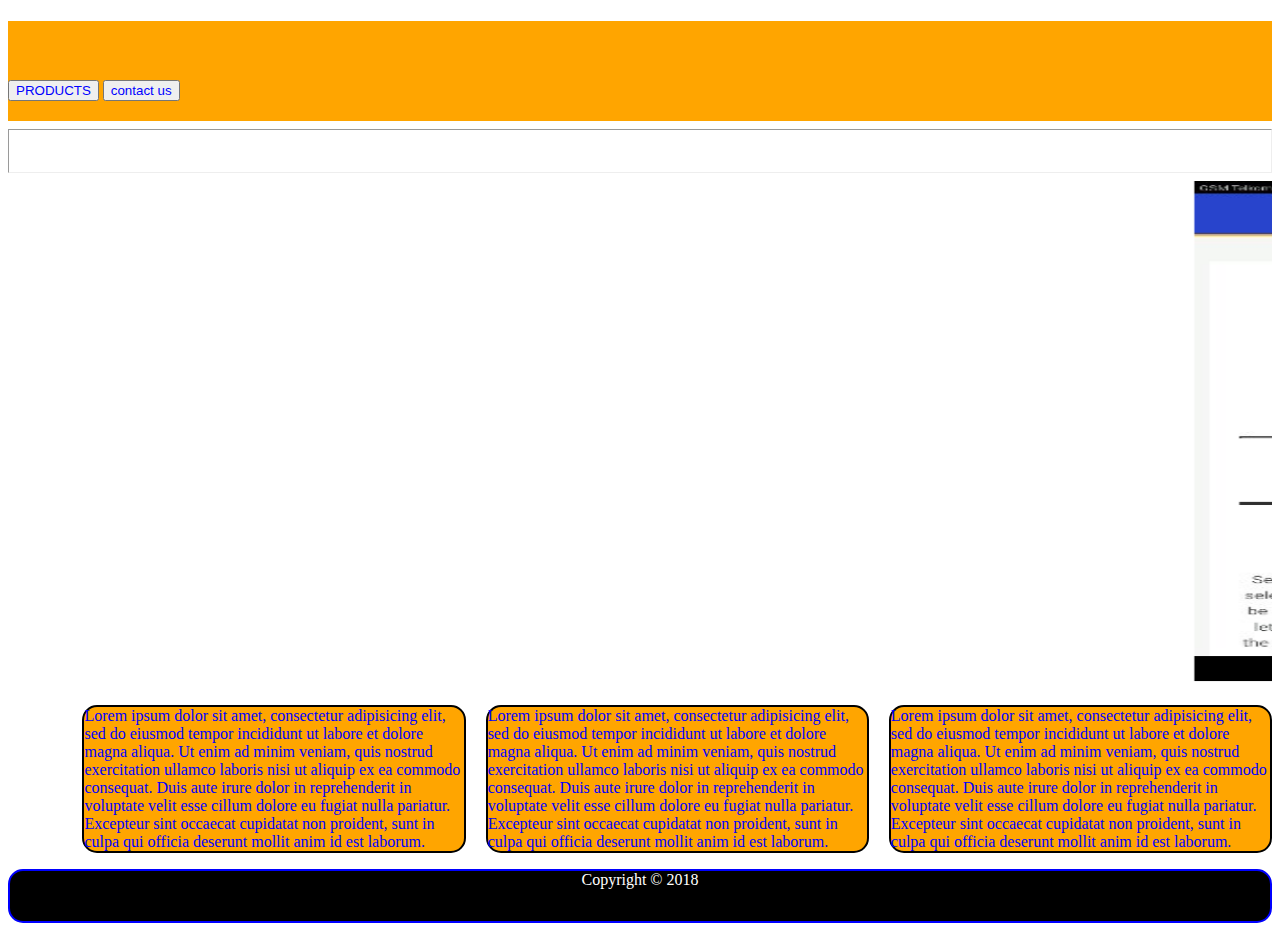
<file: index.html>
<!DOCTYPE html>
<html>
<head>

	<title>home</title>
	<link rel="stylesheet" type="text/css" href="styles.css">

							</head>

							<body>

								<div class="a">
									<a href="index.html"><h1 class="Ha">
										Park High School
									</h1></a>
									<button class="btm1"><a href="products.html">PRODUCTS</a></button>
									<button class="btm2"><a href="contact.html">contact us</a></button>
								</div>

								<hr>
								<div class="b">
									<marquee behavior="alternate" direction="right "><img src="resources/jkf1.jpg">	</marquee>	
								</div>
								<div class="c">
									<p class="p1">Lorem ipsum dolor sit amet, consectetur adipisicing elit, sed do eiusmod
										tempor incididunt ut labore et dolore magna aliqua. Ut enim ad minim veniam,
										quis nostrud exercitation ullamco laboris nisi ut aliquip ex ea commodo
										consequat. Duis aute irure dolor in reprehenderit in voluptate velit esse
										cillum dolore eu fugiat nulla pariatur. Excepteur sint occaecat cupidatat non
									proident, sunt in culpa qui officia deserunt mollit anim id est laborum.</p>
									<p class="p2">Lorem ipsum dolor sit amet, consectetur adipisicing elit, sed do eiusmod
										tempor incididunt ut labore et dolore magna aliqua. Ut enim ad minim veniam,
										quis nostrud exercitation ullamco laboris nisi ut aliquip ex ea commodo
										consequat. Duis aute irure dolor in reprehenderit in voluptate velit esse
										cillum dolore eu fugiat nulla pariatur. Excepteur sint occaecat cupidatat non
									proident, sunt in culpa qui officia deserunt mollit anim id est laborum.</p>
									<p class="p3">Lorem ipsum dolor sit amet, consectetur adipisicing elit, sed do eiusmod
										tempor incididunt ut labore et dolore magna aliqua. Ut enim ad minim veniam,
										quis nostrud exercitation ullamco laboris nisi ut aliquip ex ea commodo
										consequat. Duis aute irure dolor in reprehenderit in voluptate velit esse
										cillum dolore eu fugiat nulla pariatur. Excepteur sint occaecat cupidatat non
									proident, sunt in culpa qui officia deserunt mollit anim id est laborum.</p>
								</div>
								<div class="footer">
									Copyright &copy; 2018 
								</div>

							</body>
							</html>
</file>
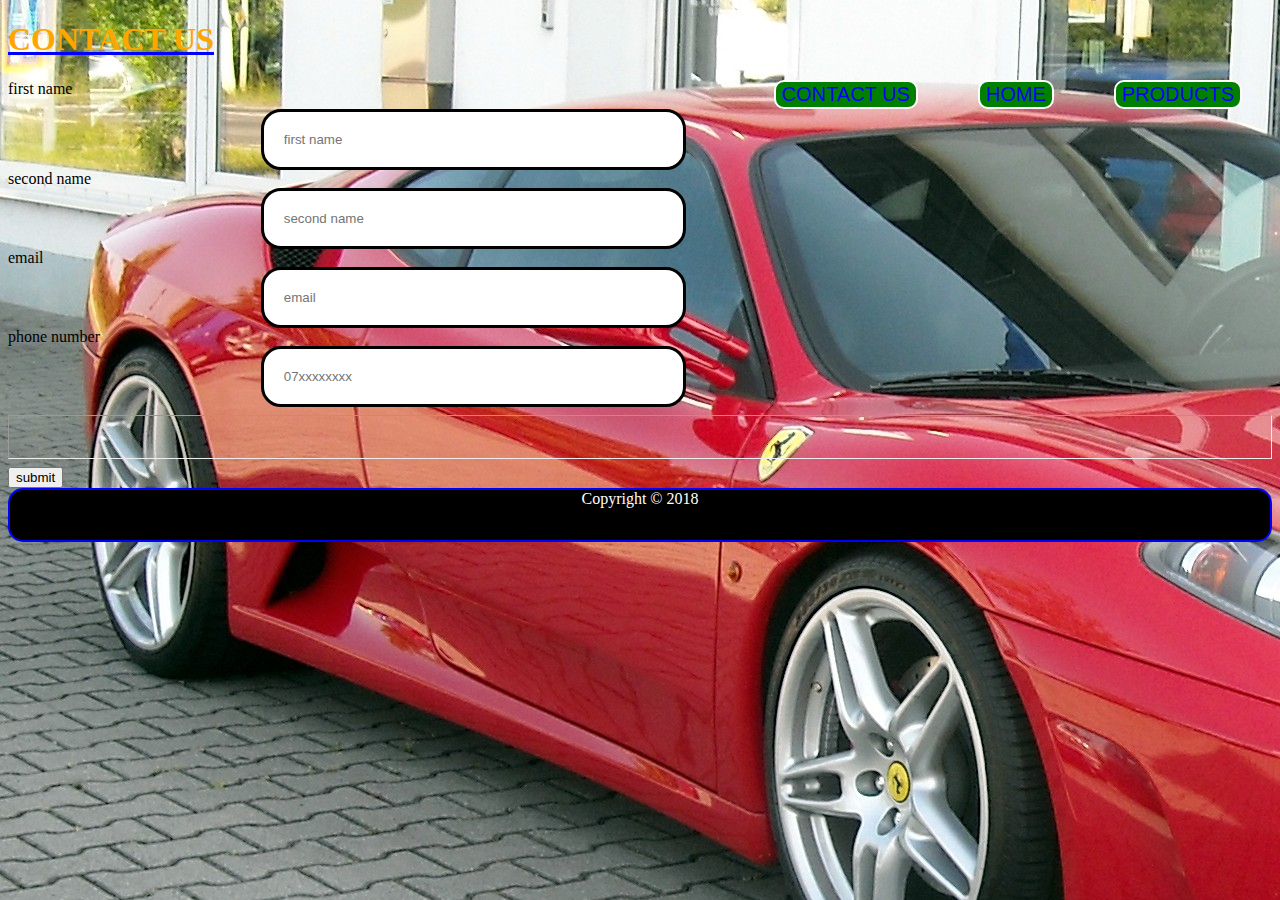
<file: contact.html>
<!DOCTYPE html>
<html>
<head>
	<title>CONTACT US</title>
	<link rel="stylesheet" type="text/css" href="styles.css">
	
	
</head>

<body class="a" background="resources/jkfo.jpg"; background-repeat:no-repeat >
	<div class="n">
		<a href="contact.html"><u><h1>CONTACT US</h1></u></a>
		<button class="btm4"><a href="products.html">PRODUCTS</a></button>
        <button class="btm5"><a href="index.html">HOME</a></button>
        <button class="btm3"><a href="contact.html">CONTACT US</a></button>
	</div>
	
	<form>
		first name <br>
		<input type="" name="first name" placeholder="first name" class="x"> <br>
		second name <br>
		<input type="" name="first name" placeholder="second name" class="y"> <br>
		email <br>
		<input type="" name="email" placeholder="email" class="z"> <br>
		phone number <br>
		<input type="" name="phone number" placeholder="07xxxxxxxx" class="o"> <br>
	</form>
	<hr>
	<button>submit</button>
	<div class="footer">
	    Copyright &copy; 2018 
	</div>

</body>
</html>
</file>
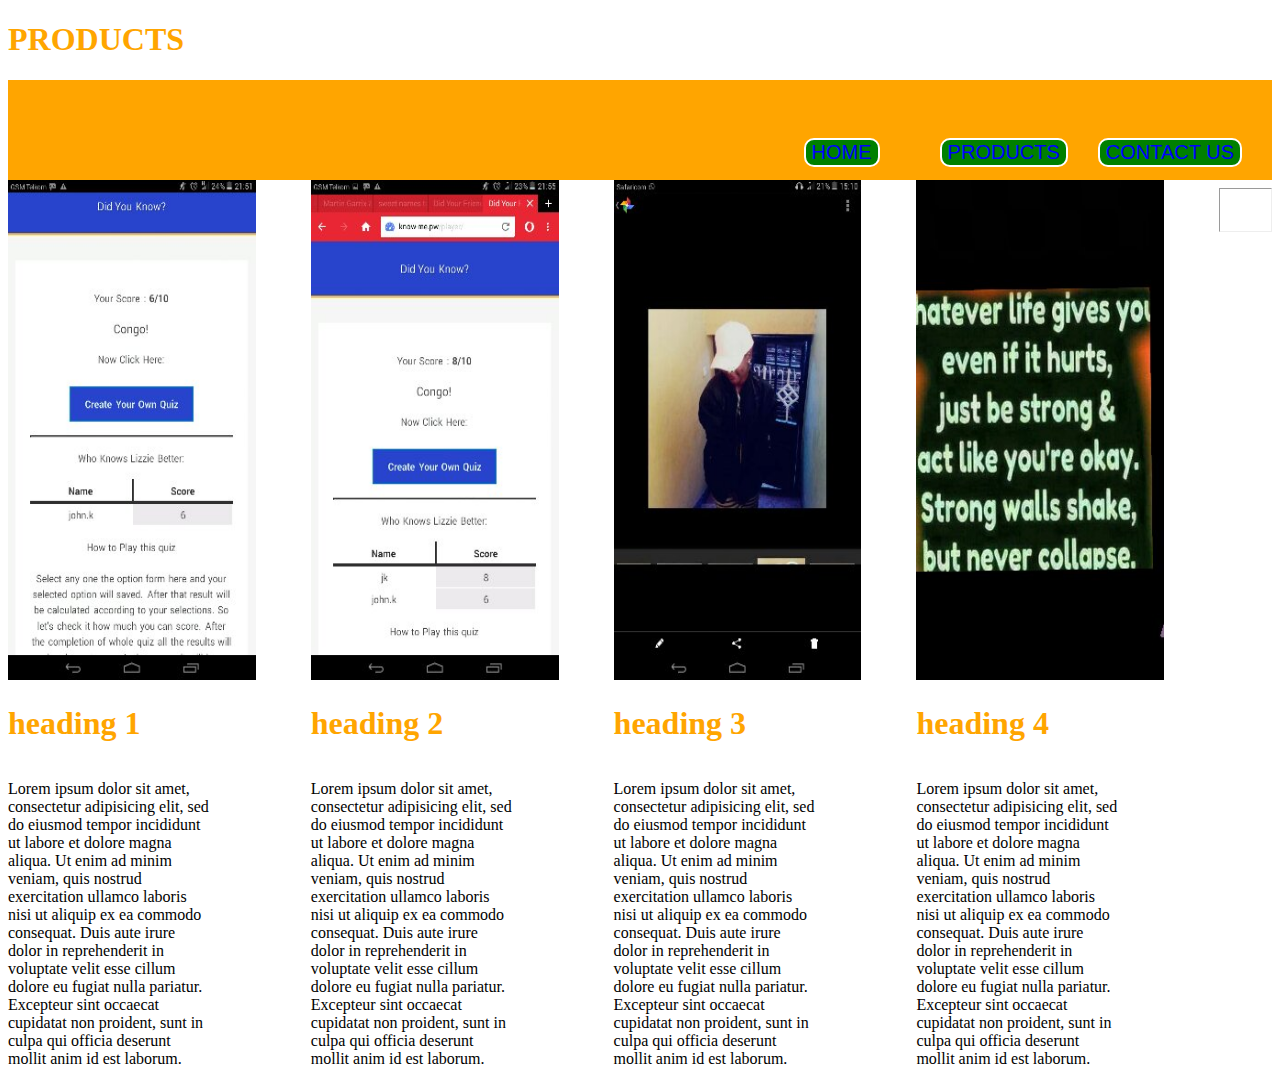
<file: products.html>
<!DOCTYPE html>
<html>
<head>

	<title>home</title>
	<link rel="stylesheet" type="text/css" href="styles.css">
<h1>PRODUCTS</h1>
</head>

	<body>

		<div class="a">
		<h1>PRODUCTS</h1>
									
			<button class="btm3"><a href="contact.html">CONTACT US</a></button>
			<button class="btm4"><a href="products.html">PRODUCTS</a></button>
			<button class="btm5"><a href="index.html">HOME</a></button>
		</div>
		<div class="boxes">
		<div class="box"><img src="resources/jkf1.jpg">
			<h1>heading 1</h1>
		<p>Lorem ipsum dolor sit amet, consectetur adipisicing elit, sed do eiusmod
			tempor incididunt ut labore et dolore magna aliqua. Ut enim ad minim veniam,
			quis nostrud exercitation ullamco laboris nisi ut aliquip ex ea commodo
            consequat. Duis aute irure dolor in reprehenderit in voluptate velit esse
			cillum dolore eu fugiat nulla pariatur. Excepteur sint occaecat cupidatat non
			proident, sunt in culpa qui officia deserunt mollit anim id est laborum.</p>
		</div>
		<div class="box"><img src="resources/jkf2.jpg">
			<h1>heading 2</h1>
		<p>Lorem ipsum dolor sit amet, consectetur adipisicing elit, sed do eiusmod
			tempor incididunt ut labore et dolore magna aliqua. Ut enim ad minim veniam,
			quis nostrud exercitation ullamco laboris nisi ut aliquip ex ea commodo
			consequat. Duis aute irure dolor in reprehenderit in voluptate velit esse
			cillum dolore eu fugiat nulla pariatur. Excepteur sint occaecat cupidatat non
			proident, sunt in culpa qui officia deserunt mollit anim id est laborum.</p>
		</div>
			<div class="box"><img src="resources/jk4.jpg">
			<h1>heading 3</h1>
			<p>Lorem ipsum dolor sit amet, consectetur adipisicing elit, sed do eiusmod
			tempor incididunt ut labore et dolore magna aliqua. Ut enim ad minim veniam,
			quis nostrud exercitation ullamco laboris nisi ut aliquip ex ea commodo
			consequat. Duis aute irure dolor in reprehenderit in voluptate velit esse
			cillum dolore eu fugiat nulla pariatur. Excepteur sint occaecat cupidatat non
			proident, sunt in culpa qui officia deserunt mollit anim id est laborum.</p>
		</div>
			<div class="box"><img src="resources/jk3.jpg">
		<h1>heading 4</h1>
			<p>Lorem ipsum dolor sit amet, consectetur adipisicing elit, sed do eiusmod
			tempor incididunt ut labore et dolore magna aliqua. Ut enim ad minim veniam,
			quis nostrud exercitation ullamco laboris nisi ut aliquip ex ea commodo
			consequat. Duis aute irure dolor in reprehenderit in voluptate velit esse
			cillum dolore eu fugiat nulla pariatur. Excepteur sint occaecat cupidatat non
			proident, sunt in culpa qui officia deserunt mollit anim id est laborum.</p></div>
		</div>


	    <hr>
								
	</body>
	</html>
</file>
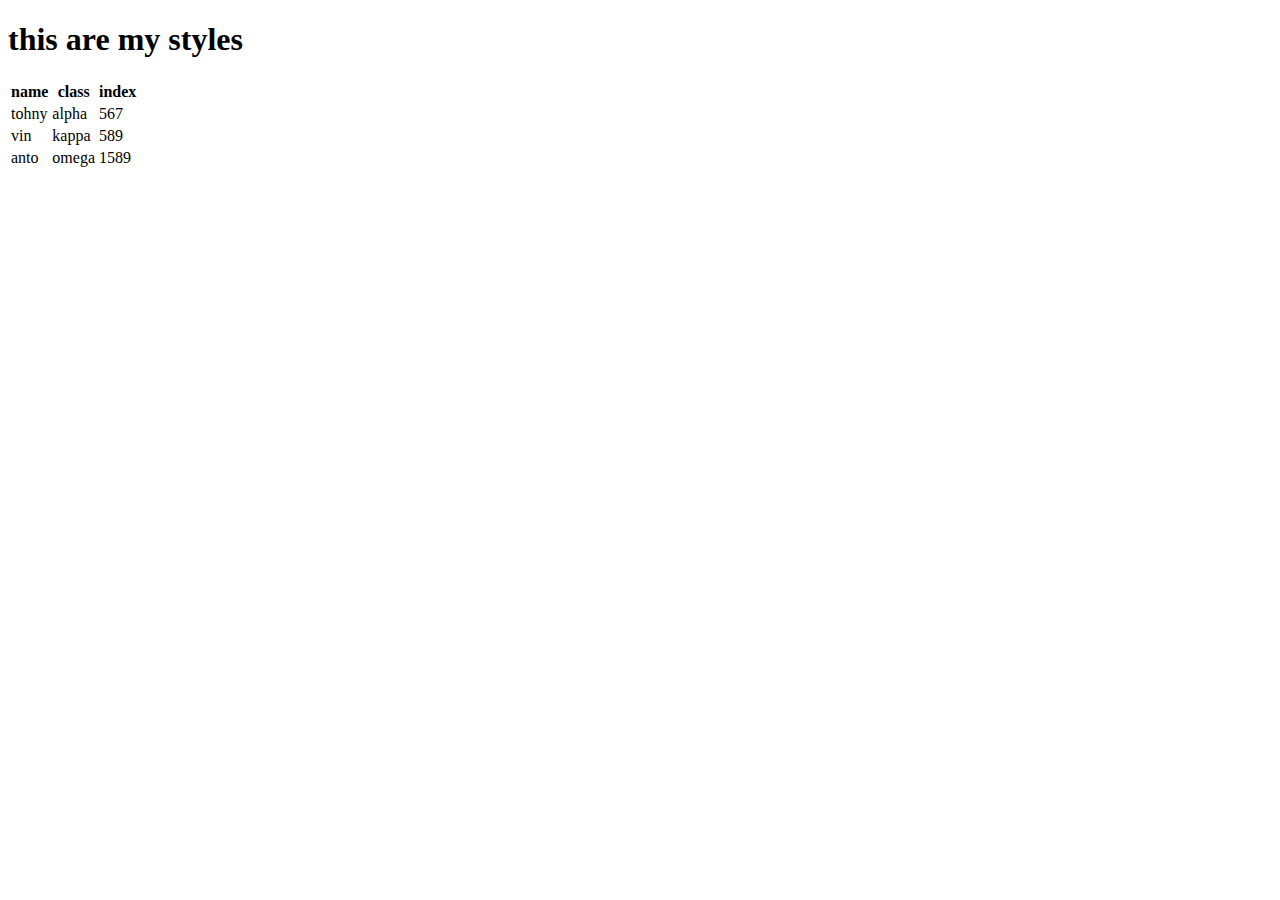
<file: urembo.html>
<!DOCTYPE html>
<html>
<head>
	<title>UREMBO</title>
	<link rel="stylesheet" type="text/css" href="urembo.html">
</head>
<body>
<h1>this are my styles</h1>
<table><tr>
	<th>name</th>
	<th>class</th>
	<th>index</th>
</tr>
<tr>
	<td>tohny</td>
	<td>alpha</td>
	<td>567</td>
</tr>
<tr>
	<td>vin</td>
	<td>kappa</td>
	<td>589</td>
	<TR>
		<td>anto</td>
		<td>omega</td>
		<td>1589</td>
</tr>
</table>
</body>
</html>
</file>
<file: styles.css>
.a{background-color: orange;
	text-color:lightblue;
	height: 100px;}
	hr{height: 5px;
	 padding: 20PX;
	}
	a{text-decoration: none; 

		color: blue;}
		.btn1{float: right;
			background-color: maroon;
			text-color:lightblue;
			float: right;
			border: 2px solid white;
			border-radius: 10px;
			font-size: 20px;
			margin-right: 30px;
		}
		.btn2{float: right;
			background-color: maroon;
			text-color:lightblue;
			float: right;
			border: 2px solid white;
			border-radius: 10px;
			font-size: 20px;
			margin-left: 30px;
			margin-right: 30px;
			color: orange;}
			img{height: 500px;
				width: 40%;
				margin-left: 20%;
				margin-right: 40%;}
				.p1{color: blue;
					background-color: orange;
					width: 30%;
					border: 2px solid black;
					border-radius: 15px;
					float: right;}
					.p2{color: blue;
						background-color: orange;
						width: 30%;
						border: 2px solid black;
						border-radius: 15px;
						float: right;
						margin-left: 20px;
						margin-right: 20px;}
						.p3{color: blue;
							background-color: orange;
							width: 30%;
							border: 2px solid black;
							border-radius: 15px;
							float: right;}
							.footer{background-color: black;
								color: white;
								height: 50px;
								text-align: center;
								clear: both;
								border: 2px solid blue;
								border-radius: 15px;}
								
								

	.a{background-color: orange;
		text-color:white;
		height: 100px;
	}
		hr{height: 2px;
			
			
		}
		

			
			.btm3{ float: right;
				background-color: green;
				text-color:white;
				float: right;
				border: 2px solid white;
				border-radius: 10px;
				font-size: 20px;
				margin-right: 30px;}
			
			.btm4{float: right;
				background-color: green;
				text-color :white;
				float: right;
				border: 2px solid white;
				border-radius: 10px;
				font-size: 20px;
				margin-left: 30px;
				margin-right: 30px;
				color: orange;}
			.btm5{float: right;
				background-color: green;
				text-color:white;
				float: right;
				border: 2px solid white;
				border-radius: 10px;
				font-size: 20px;
				margin-left: 30px;
				margin-right: 30px;
				color: orange;}
				.boxes{width: 100%;
					display: block;}
		.box{width: 20%;
					display: inline ;
					float: left;
					margin-right: 50px;
					
					 }
		.box img{width: 98%;
				height: 500px;
				position:relative;
				right:20%;
					}
		p{width: 80%;
						float: left;
						display: inline;
					}
	.x , .y , .z , .o {border: 3px solid black;
	            border-radius: 20px;
	            padding: 20px;
	            width: 30%;
	            color: blue;
	            margin-right: 50%;
	            margin-left: 20%; }
	h1{color: orange;}
.a{
	background-repeat: no-repeat;
	background-image: 100%;
	}
</file>
